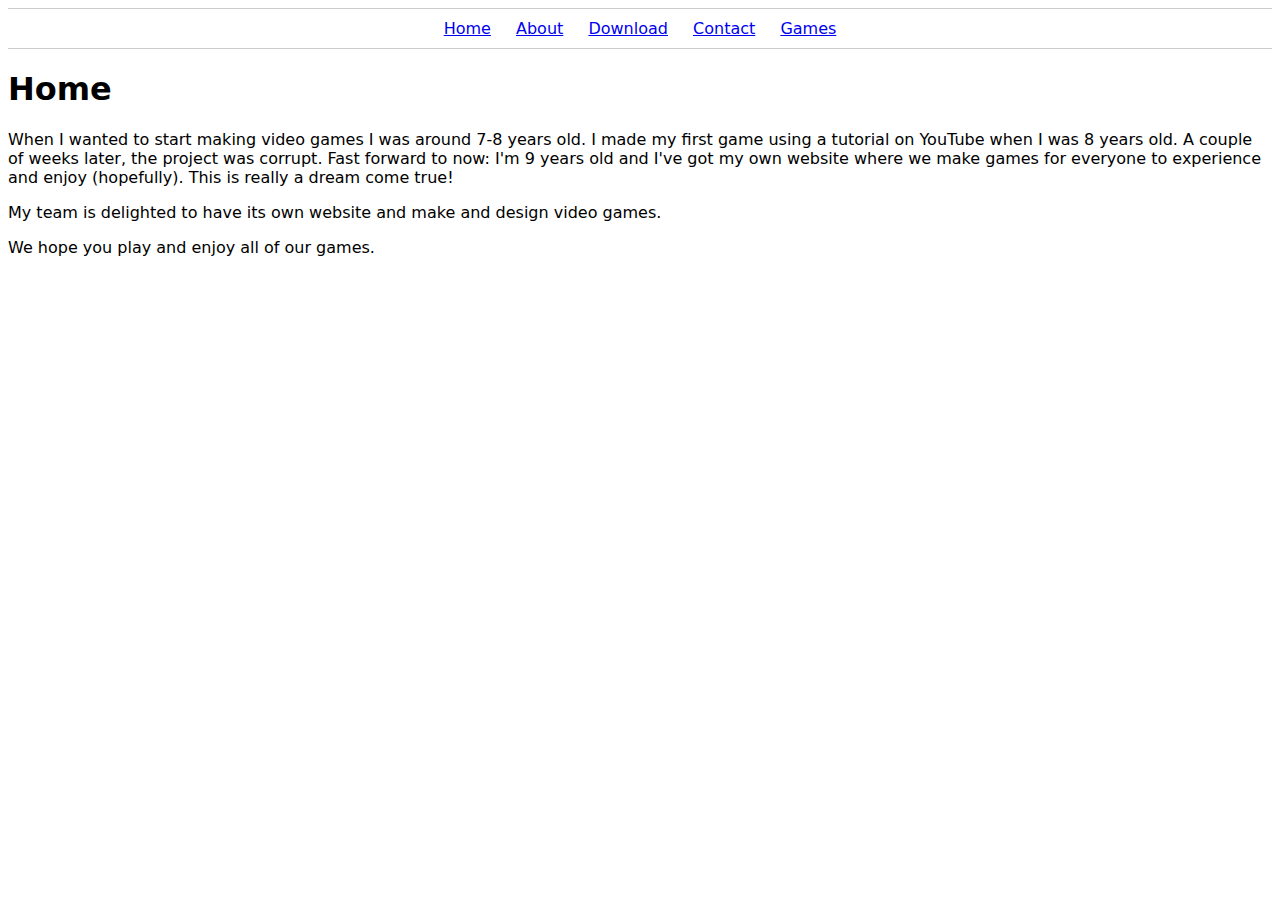
<file: index.html>
<!DOCTYPE html>
<html>
<head>
    <div class="HomeText">
    <title>Welcome To CCLZGames</title>
    <link rel="stylesheet" href="style.css"> 
</head>
<body>
    <ul class="nav">
        <li><a href="index.html">Home</a></li>
        <li><a href="about.html">About</a></li>
        <li><a href="download.html">Download</a></li>
        <li><a href="contact.html">Contact</a></li>
        <li><a href="games.html">Games</a></li>

    </ul>
    <h1>Home</h1>
    <div>
 <p>When I wanted to start making video games I was around 7-8 years old. I made my first game using a tutorial on YouTube when I was 8 years old. A couple of weeks later, the project was corrupt.
    Fast forward to now: I'm 9 years old and I've got my own website where we make games for everyone to experience and enjoy (hopefully). This is really a dream come true!
 </p>


<p>My team is delighted to have its own website and make and design video games.</p>

<p>We hope you play and enjoy all of our games.</p>
</div>
</div>
</div>

</body>

</html>
</file>
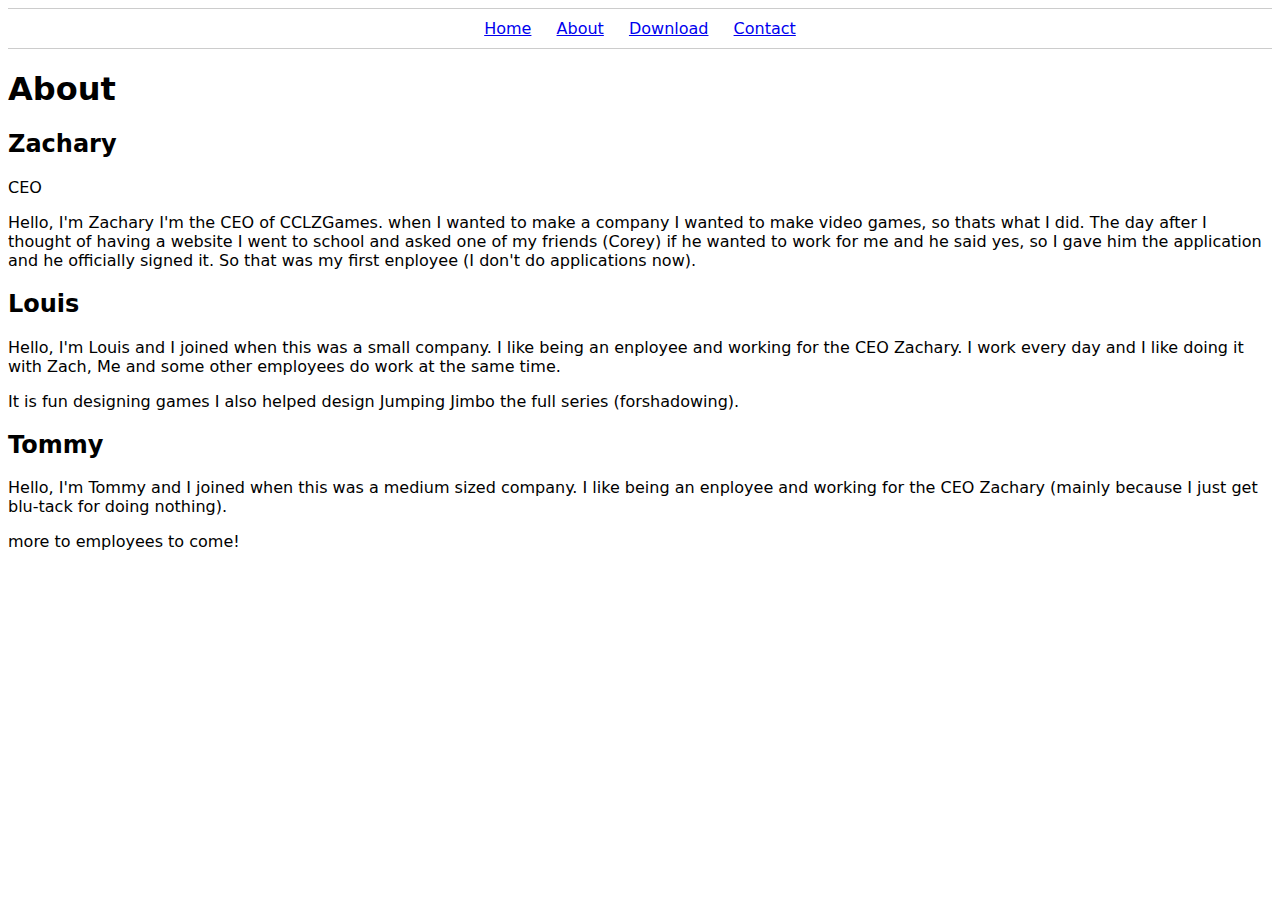
<file: about.html>
<!DOCTYPE html>
<html>
<head>
    <title>About</title>
    <link rel="stylesheet" href="style.css"> 
</head>
<body>
    <ul class="nav">
        <li><a href="home.html">Home</a></li>
        <li><a href="about.html">About</a></li>
        <li><a href="download.html">Download</a></li>
        <li><a href="contact.html">Contact</a></li>
    </ul>

    <div class="Names">
    <h1>About</h1>
    <h2>Zachary</h2>
    <p>CEO</p>
    <p>Hello, I'm Zachary I'm the CEO of CCLZGames. when I wanted to make a company I wanted to make video games, so thats what I did.
        The day after I thought of having a website I went to school and asked one of my friends (Corey) if he wanted to work for
        me and he said yes, so I gave him the application and he officially signed it. So that was my first enployee (I don't do applications now).
    </p>


    <h2>Louis</h2>
    <p></p>
    <p>
        Hello, I'm Louis and I joined when this was a small company. I like being an enployee and working for the CEO Zachary. I work every day and I like doing it with Zach, Me and some other employees
        do work at the same time.
    </p>

    <p>It is fun designing games I also helped design Jumping Jimbo the full series (forshadowing).</p>


 <h2>Tommy</h2>
    <p></p>
    <p>
        Hello, I'm Tommy and I joined when this was a medium sized company. I like being an enployee and working for the CEO Zachary (mainly because I just get blu-tack for doing nothing).
    </p>
        
    <p>more to employees to come!</p>
    </div>
</body>

</html>
</file>
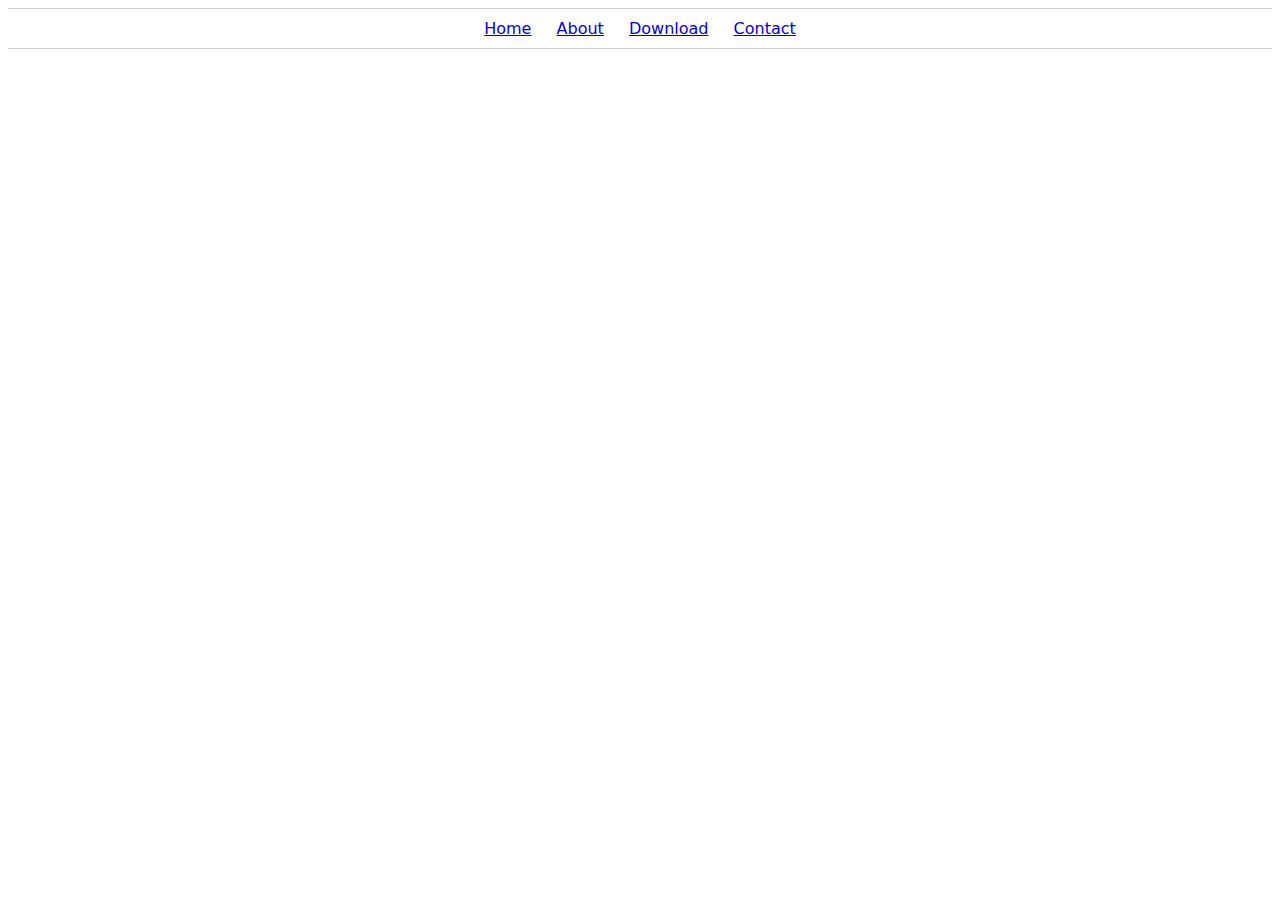
<file: contact.html>
<!DOCTYPE html>
<html>
<head>
    <title>Contact</title>
    <link rel="stylesheet" href="style.css"> 
</head>
<body>
    <ul class="nav">
        <li><a href="home.html">Home</a></li>
        <li><a href="about.html">About</a></li>
        <li><a href="download.html">Download</a></li>
        <li><a href="contact.html">Contact</a></li>
    </ul>
    <!-- <h1>Contact</h1>
    <p>E-mail:</p>
    <p>Phone Number:</p>
</body>

</html> -->
</file>
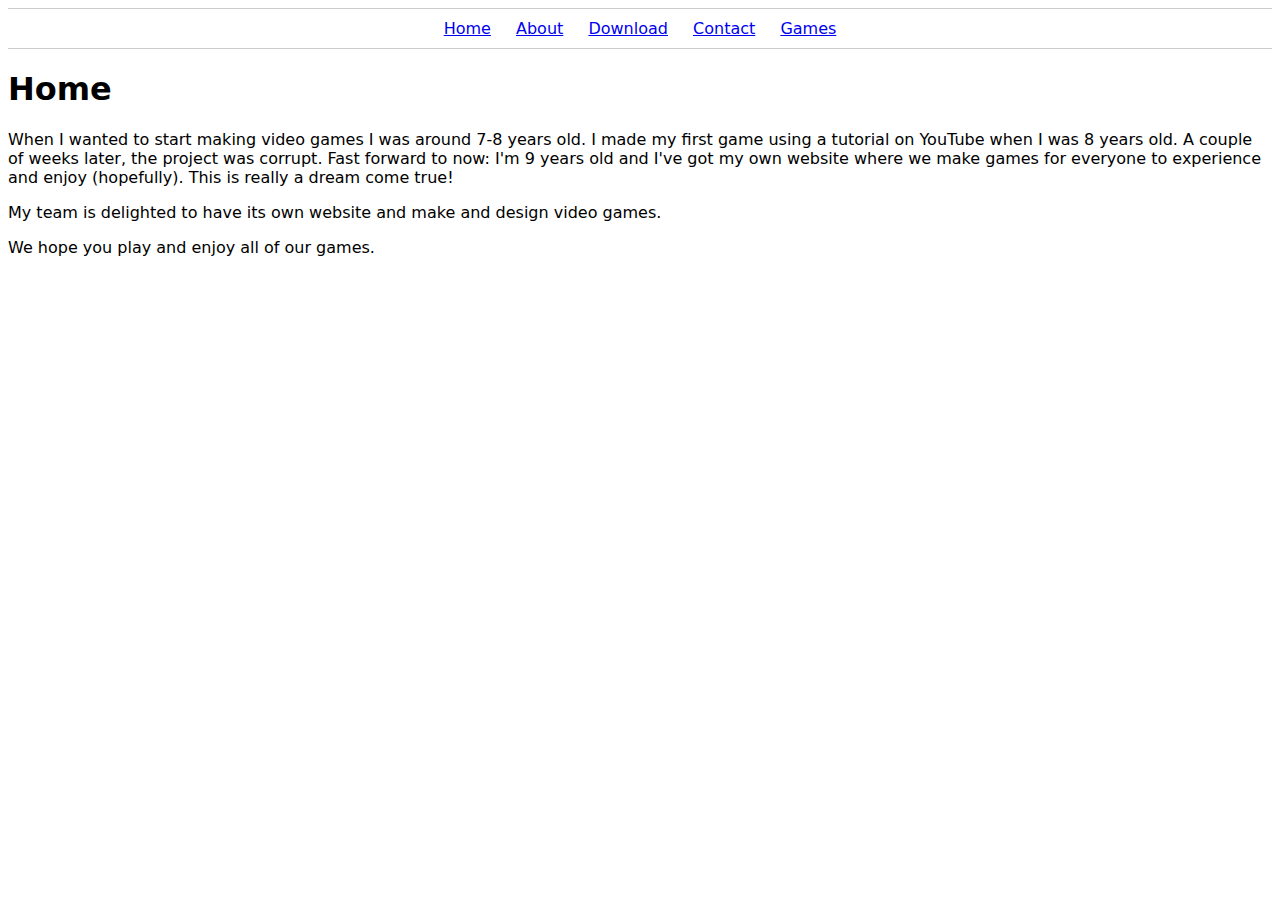
<file: home.html>
<!DOCTYPE html>
<html>
<head>
    <div class="HomeText">
    <title>Welcome To CCLZGames</title>
    <link rel="stylesheet" href="style.css"> 
</head>
<body>
    <ul class="nav">
        <li><a href="home.html">Home</a></li>
        <li><a href="about.html">About</a></li>
        <li><a href="download.html">Download</a></li>
        <li><a href="contact.html">Contact</a></li>
        <li><a href="games.html">Games</a></li>
    </ul>
    <h1>Home</h1>
    <div>
 <p>When I wanted to start making video games I was around 7-8 years old. I made my first game using a tutorial on YouTube when I was 8 years old. A couple of weeks later, the project was corrupt.
    Fast forward to now: I'm 9 years old and I've got my own website where we make games for everyone to experience and enjoy (hopefully). This is really a dream come true!
 </p>


<p>My team is delighted to have its own website and make and design video games.</p>

<p>We hope you play and enjoy all of our games.</p>
</div>
</div>
</div>

</body>

</html>
</file>
<file: style.css>
.nav {
    border: 1px solid #ccc;
    border-width: 1px 0;
    list-style: none;
    margin: 0;
    padding: 0;
    text-align: center; /* « The magic. */
    font-family: system-ui, -apple-system, BlinkMacSystemFont, 'Segoe UI', Roboto, Oxygen, Ubuntu, Cantarell, 'Open Sans', 'Helvetica Neue', sans-serif;
}

.nav li {
    display: inline; /* « More magic. */
    font-family: system-ui, -apple-system, BlinkMacSystemFont, 'Segoe UI', Roboto, Oxygen, Ubuntu, Cantarell, 'Open Sans', 'Helvetica Neue', sans-serif;
}

.nav a {
    display: inline-block; /* « Last bit of magic. */
    padding: 10px;
    font-family: system-ui, -apple-system, BlinkMacSystemFont, 'Segoe UI', Roboto, Oxygen, Ubuntu, Cantarell, 'Open Sans', 'Helvetica Neue', sans-serif;
}

.images
{
 height: 70px;   
}

.Names
{
    font-family: system-ui, -apple-system, BlinkMacSystemFont, 'Segoe UI', Roboto, Oxygen, Ubuntu, Cantarell, 'Open Sans', 'Helvetica Neue', sans-serif;
}

.HomeText
{
    font-family: system-ui, -apple-system, BlinkMacSystemFont, 'Segoe UI', Roboto, Oxygen, Ubuntu, Cantarell, 'Open Sans', 'Helvetica Neue', sans-serif;
}

.ContactText
{
    font-family: system-ui, -apple-system, BlinkMacSystemFont, 'Segoe UI', Roboto, Oxygen, Ubuntu, Cantarell, 'Open Sans', 'Helvetica Neue', sans-serif;
}

.DownloadText
{
    font-family: system-ui, -apple-system, BlinkMacSystemFont, 'Segoe UI', Roboto, Oxygen, Ubuntu, Cantarell, 'Open Sans', 'Helvetica Neue', sans-serif;
}
</file>
